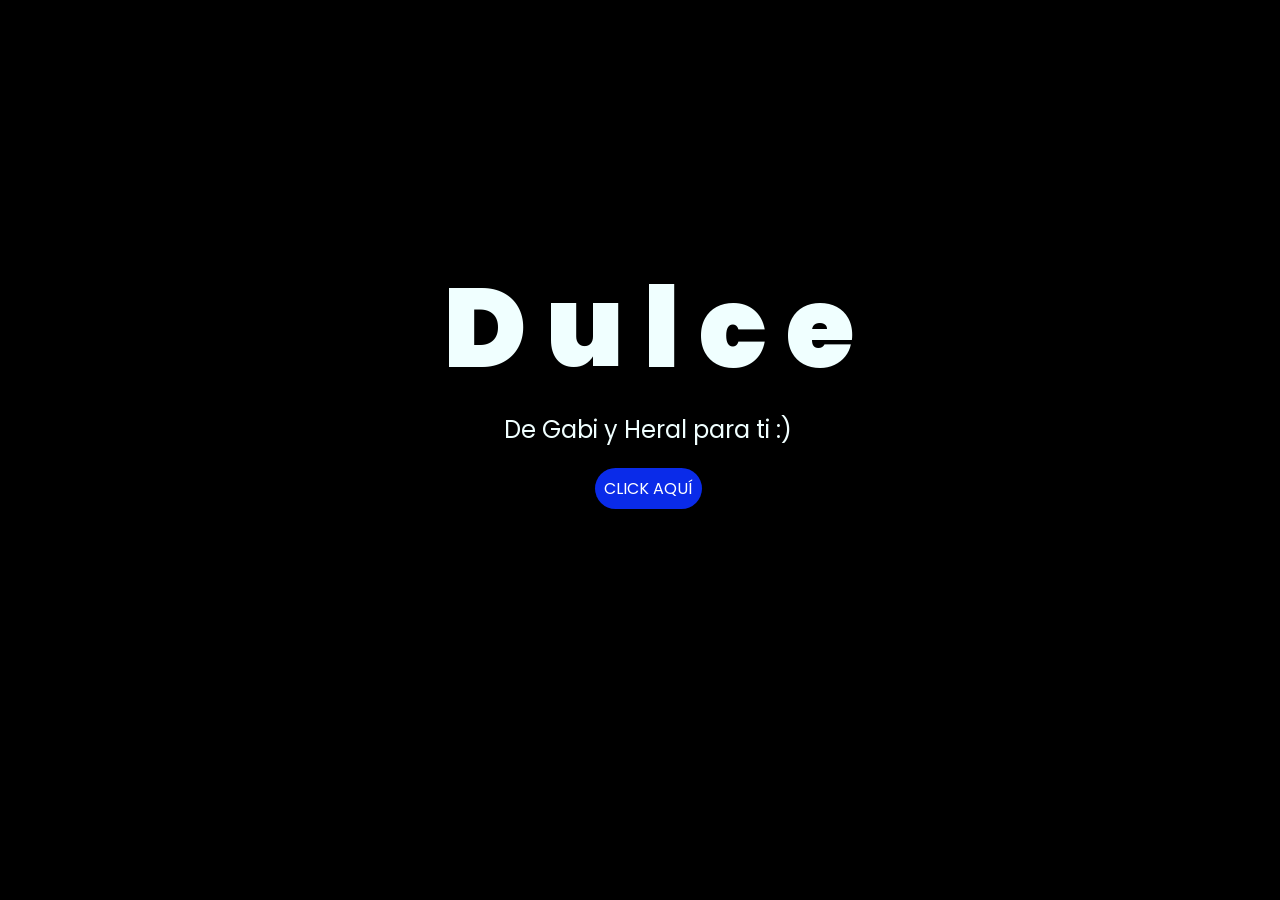
<file: index.html>
<!DOCTYPE html>
<html lang="es">

<head>
    <meta charset="UTF-8">
    <meta http-equiv="X-UA-Compatible" content="IE=edge">
    <meta name="viewport" content="width=device-width, initial-scale=1.0">
    <link rel="stylesheet" href="css/style.css">
    <link rel="icon" href="img/flowers.png" type="image/x-icon">
    <title>Flowers</title>
</head>

<body>
    <div class="greetings">
        <span>D</span>
        <span>u</span>
        <span>l</span>
        <span>c</span>
        <span>e</span>
    </div>
    <div class="description">
        <span>De Gabi y Heral para ti :)</span>
    </div>
    <div class="button">
        <button class="botones">
            <a href="flower.html" style="color: #fff;">CLICK AQUÍ</a>
        </button>
    </div>

</body>

</html>
</file>
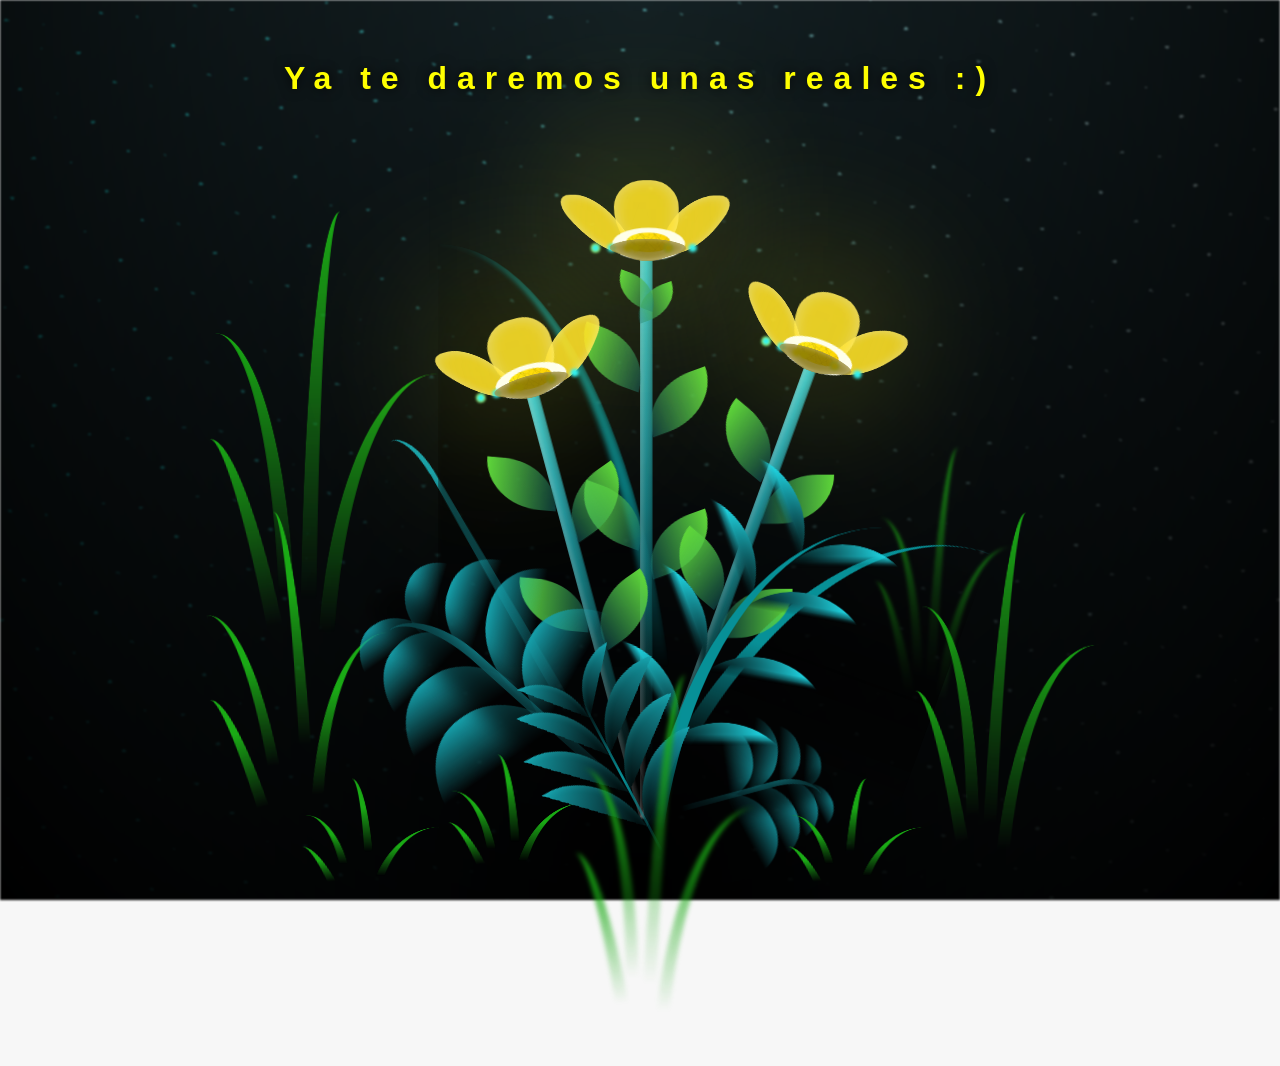
<file: flower.html>
<!DOCTYPE html>
<html lang="es">
  <head>
    <meta charset="UTF-8" />
    <meta http-equiv="X-UA-Compatible" content="IE=edge" />
    <meta name="viewport" content="width=device-width, initial-scale=1.0" />
    <link rel="stylesheet" href="css/main.css" />
    <link rel="icon" href="img/flowers.png" type="image/x-icon" />
    <title>Flower</title>
  </head>
  <body class="container">
    <audio src="sound/ChristianBasso_HaienQiu-Flowers.mp3" preload="auto" autoplay></audio>
    <h1 class="titulo">Ya te daremos unas reales :)</h1>
  
    <div class="night"></div>
    <div class="flowers">
      <div class="flower flower--1">
        <div class="flower__leafs flower__leafs--1">
          <div class="flower__leaf flower__leaf--1"></div>
          <div class="flower__leaf flower__leaf--2"></div>
          <div class="flower__leaf flower__leaf--3"></div>
          <div class="flower__leaf flower__leaf--4"></div>
          <div class="flower__white-circle"></div>

          <div class="flower__light flower__light--1"></div>
          <div class="flower__light flower__light--2"></div>
          <div class="flower__light flower__light--3"></div>
          <div class="flower__light flower__light--4"></div>
          <div class="flower__light flower__light--5"></div>
          <div class="flower__light flower__light--6"></div>
          <div class="flower__light flower__light--7"></div>
          <div class="flower__light flower__light--8"></div>
        </div>
        <div class="flower__line">
          <div class="flower__line__leaf flower__line__leaf--1"></div>
          <div class="flower__line__leaf flower__line__leaf--2"></div>
          <div class="flower__line__leaf flower__line__leaf--3"></div>
          <div class="flower__line__leaf flower__line__leaf--4"></div>
          <div class="flower__line__leaf flower__line__leaf--5"></div>
          <div class="flower__line__leaf flower__line__leaf--6"></div>
        </div>
      </div>

      <div class="flower flower--2">
        <div class="flower__leafs flower__leafs--2">
          <div class="flower__leaf flower__leaf--1"></div>
          <div class="flower__leaf flower__leaf--2"></div>
          <div class="flower__leaf flower__leaf--3"></div>
          <div class="flower__leaf flower__leaf--4"></div>
          <div class="flower__white-circle"></div>

          <div class="flower__light flower__light--1"></div>
          <div class="flower__light flower__light--2"></div>
          <div class="flower__light flower__light--3"></div>
          <div class="flower__light flower__light--4"></div>
          <div class="flower__light flower__light--5"></div>
          <div class="flower__light flower__light--6"></div>
          <div class="flower__light flower__light--7"></div>
          <div class="flower__light flower__light--8"></div>
        </div>
        <div class="flower__line">
          <div class="flower__line__leaf flower__line__leaf--1"></div>
          <div class="flower__line__leaf flower__line__leaf--2"></div>
          <div class="flower__line__leaf flower__line__leaf--3"></div>
          <div class="flower__line__leaf flower__line__leaf--4"></div>
        </div>
      </div>

      <div class="flower flower--3">
        <div class="flower__leafs flower__leafs--3">
          <div class="flower__leaf flower__leaf--1"></div>
          <div class="flower__leaf flower__leaf--2"></div>
          <div class="flower__leaf flower__leaf--3"></div>
          <div class="flower__leaf flower__leaf--4"></div>
          <div class="flower__white-circle"></div>

          <div class="flower__light flower__light--1"></div>
          <div class="flower__light flower__light--2"></div>
          <div class="flower__light flower__light--3"></div>
          <div class="flower__light flower__light--4"></div>
          <div class="flower__light flower__light--5"></div>
          <div class="flower__light flower__light--6"></div>
          <div class="flower__light flower__light--7"></div>
          <div class="flower__light flower__light--8"></div>
        </div>
        <div class="flower__line">
          <div class="flower__line__leaf flower__line__leaf--1"></div>
          <div class="flower__line__leaf flower__line__leaf--2"></div>
          <div class="flower__line__leaf flower__line__leaf--3"></div>
          <div class="flower__line__leaf flower__line__leaf--4"></div>
        </div>
      </div>

      <div class="grow-ans" style="--d: 1.2s">
        <div class="flower__g-long">
          <div class="flower__g-long__top"></div>
          <div class="flower__g-long__bottom"></div>
        </div>
      </div>

      <div class="growing-grass">
        <div class="flower__grass flower__grass--1">
          <div class="flower__grass--top"></div>
          <div class="flower__grass--bottom"></div>
          <div class="flower__grass__leaf flower__grass__leaf--1"></div>
          <div class="flower__grass__leaf flower__grass__leaf--2"></div>
          <div class="flower__grass__leaf flower__grass__leaf--3"></div>
          <div class="flower__grass__leaf flower__grass__leaf--4"></div>
          <div class="flower__grass__leaf flower__grass__leaf--5"></div>
          <div class="flower__grass__leaf flower__grass__leaf--6"></div>
          <div class="flower__grass__leaf flower__grass__leaf--7"></div>
          <div class="flower__grass__leaf flower__grass__leaf--8"></div>
          <div class="flower__grass__overlay"></div>
        </div>
      </div>

      <div class="growing-grass">
        <div class="flower__grass flower__grass--2">
          <div class="flower__grass--top"></div>
          <div class="flower__grass--bottom"></div>
          <div class="flower__grass__leaf flower__grass__leaf--1"></div>
          <div class="flower__grass__leaf flower__grass__leaf--2"></div>
          <div class="flower__grass__leaf flower__grass__leaf--3"></div>
          <div class="flower__grass__leaf flower__grass__leaf--4"></div>
          <div class="flower__grass__leaf flower__grass__leaf--5"></div>
          <div class="flower__grass__leaf flower__grass__leaf--6"></div>
          <div class="flower__grass__leaf flower__grass__leaf--7"></div>
          <div class="flower__grass__leaf flower__grass__leaf--8"></div>
          <div class="flower__grass__overlay"></div>
        </div>
      </div>

      <div class="grow-ans" style="--d: 2.4s">
        <div class="flower__g-right flower__g-right--1">
          <div class="leaf"></div>
        </div>
      </div>

      <div class="grow-ans" style="--d: 2.8s">
        <div class="flower__g-right flower__g-right--2">
          <div class="leaf"></div>
        </div>
      </div>

      <div class="grow-ans" style="--d: 2.8s">
        <div class="flower__g-front">
          <div
            class="flower__g-front__leaf-wrapper flower__g-front__leaf-wrapper--1"
          >
            <div class="flower__g-front__leaf"></div>
          </div>
          <div
            class="flower__g-front__leaf-wrapper flower__g-front__leaf-wrapper--2"
          >
            <div class="flower__g-front__leaf"></div>
          </div>
          <div
            class="flower__g-front__leaf-wrapper flower__g-front__leaf-wrapper--3"
          >
            <div class="flower__g-front__leaf"></div>
          </div>
          <div
            class="flower__g-front__leaf-wrapper flower__g-front__leaf-wrapper--4"
          >
            <div class="flower__g-front__leaf"></div>
          </div>
          <div
            class="flower__g-front__leaf-wrapper flower__g-front__leaf-wrapper--5"
          >
            <div class="flower__g-front__leaf"></div>
          </div>
          <div
            class="flower__g-front__leaf-wrapper flower__g-front__leaf-wrapper--6"
          >
            <div class="flower__g-front__leaf"></div>
          </div>
          <div
            class="flower__g-front__leaf-wrapper flower__g-front__leaf-wrapper--7"
          >
            <div class="flower__g-front__leaf"></div>
          </div>
          <div
            class="flower__g-front__leaf-wrapper flower__g-front__leaf-wrapper--8"
          >
            <div class="flower__g-front__leaf"></div>
          </div>
          <div class="flower__g-front__line"></div>
        </div>
      </div>

      <div class="grow-ans" style="--d: 3.2s">
        <div class="flower__g-fr">
          <div class="leaf"></div>
          <div class="flower__g-fr__leaf flower__g-fr__leaf--1"></div>
          <div class="flower__g-fr__leaf flower__g-fr__leaf--2"></div>
          <div class="flower__g-fr__leaf flower__g-fr__leaf--3"></div>
          <div class="flower__g-fr__leaf flower__g-fr__leaf--4"></div>
          <div class="flower__g-fr__leaf flower__g-fr__leaf--5"></div>
          <div class="flower__g-fr__leaf flower__g-fr__leaf--6"></div>
          <div class="flower__g-fr__leaf flower__g-fr__leaf--7"></div>
          <div class="flower__g-fr__leaf flower__g-fr__leaf--8"></div>
        </div>
      </div>

      <div class="long-g long-g--0">
        <div class="grow-ans" style="--d: 3s">
          <div class="leaf leaf--0"></div>
        </div>
        <div class="grow-ans" style="--d: 2.2s">
          <div class="leaf leaf--1"></div>
        </div>
        <div class="grow-ans" style="--d: 3.4s">
          <div class="leaf leaf--2"></div>
        </div>
        <div class="grow-ans" style="--d: 3.6s">
          <div class="leaf leaf--3"></div>
        </div>
      </div>

      <div class="long-g long-g--1">
        <div class="grow-ans" style="--d: 3.6s">
          <div class="leaf leaf--0"></div>
        </div>
        <div class="grow-ans" style="--d: 3.8s">
          <div class="leaf leaf--1"></div>
        </div>
        <div class="grow-ans" style="--d: 4s">
          <div class="leaf leaf--2"></div>
        </div>
        <div class="grow-ans" style="--d: 4.2s">
          <div class="leaf leaf--3"></div>
        </div>
      </div>

      <div class="long-g long-g--2">
        <div class="grow-ans" style="--d: 4s">
          <div class="leaf leaf--0"></div>
        </div>
        <div class="grow-ans" style="--d: 4.2s">
          <div class="leaf leaf--1"></div>
        </div>
        <div class="grow-ans" style="--d: 4.4s">
          <div class="leaf leaf--2"></div>
        </div>
        <div class="grow-ans" style="--d: 4.6s">
          <div class="leaf leaf--3"></div>
        </div>
      </div>

      <div class="long-g long-g--3">
        <div class="grow-ans" style="--d: 4s">
          <div class="leaf leaf--0"></div>
        </div>
        <div class="grow-ans" style="--d: 4.2s">
          <div class="leaf leaf--1"></div>
        </div>
        <div class="grow-ans" style="--d: 3s">
          <div class="leaf leaf--2"></div>
        </div>
        <div class="grow-ans" style="--d: 3.6s">
          <div class="leaf leaf--3"></div>
        </div>
      </div>

      <div class="long-g long-g--4">
        <div class="grow-ans" style="--d: 4s">
          <div class="leaf leaf--0"></div>
        </div>
        <div class="grow-ans" style="--d: 4.2s">
          <div class="leaf leaf--1"></div>
        </div>
        <div class="grow-ans" style="--d: 3s">
          <div class="leaf leaf--2"></div>
        </div>
        <div class="grow-ans" style="--d: 3.6s">
          <div class="leaf leaf--3"></div>
        </div>
      </div>

      <div class="long-g long-g--5">
        <div class="grow-ans" style="--d: 4s">
          <div class="leaf leaf--0"></div>
        </div>
        <div class="grow-ans" style="--d: 4.2s">
          <div class="leaf leaf--1"></div>
        </div>
        <div class="grow-ans" style="--d: 3s">
          <div class="leaf leaf--2"></div>
        </div>
        <div class="grow-ans" style="--d: 3.6s">
          <div class="leaf leaf--3"></div>
        </div>
      </div>

      <div class="long-g long-g--6">
        <div class="grow-ans" style="--d: 4.2s">
          <div class="leaf leaf--0"></div>
        </div>
        <div class="grow-ans" style="--d: 4.4s">
          <div class="leaf leaf--1"></div>
        </div>
        <div class="grow-ans" style="--d: 4.6s">
          <div class="leaf leaf--2"></div>
        </div>
        <div class="grow-ans" style="--d: 4.8s">
          <div class="leaf leaf--3"></div>
        </div>
      </div>

      <div class="long-g long-g--7">
        <div class="grow-ans" style="--d: 3s">
          <div class="leaf leaf--0"></div>
        </div>
        <div class="grow-ans" style="--d: 3.2s">
          <div class="leaf leaf--1"></div>
        </div>
        <div class="grow-ans" style="--d: 3.5s">
          <div class="leaf leaf--2"></div>
        </div>
        <div class="grow-ans" style="--d: 3.6s">
          <div class="leaf leaf--3"></div>
        </div>
      </div>
    </div>
    <script src="anim.js"></script>
    <script src="main.js"></script>
  </body>
</html>
</file>
<file: css/style.css>
@import url('https://fonts.googleapis.com/css2?family=Poppins:ital,wght@0,500;1,900&display=swap');
*{
    font-family: 'Poppins',cursive;
}
body{
    color: azure;
    width: 100%;
    height: 82vh;
    display: flex;
    flex-direction: column;
    align-items: center;
    justify-content: center;
    background-color: black;
    /* padding-top: -30; */
}

.botones{
    padding: 9px;
    border-radius: 80px;
    background-color: transparent;
    border: none;
}

.botones a{
    background-color: #0a2be9;
    padding: 9px;
    border-radius: 80px;
    -webkit-border-radius: 80px;
    -moz-border-radius: 80px;
    -ms-border-radius: 80px;
    -o-border-radius: 80px;

}

.botones a:focus{
    background-color: rgb(50, 194, 194);
}

.greetings{
    font-size: 7rem;
    font-weight: 900;
}
.greetings > span{
    animation: glow 2.5s ease-in-out infinite;
}
@keyframes glow{
    0%, 100%{
        color: #fff;
        text-shadow: 0 0 12px #39c6d6, 0 0 50px #39c6d6, 0 0 100px #39c6d6;
    }
    10%, 90%{
        color: #111;
        text-shadow: none;
    }
}
.greetings > span:nth-child(2){
    animation-delay: .2s ;
}
.greetings > span:nth-child(3){
    animation-delay: .4s ;
}
.greetings > span:nth-child(4){
    animation-delay: .6s;
}
.greetings > span:nth-child(5){
    animation-delay: .8s;
}
.greetings > span:nth-child(6){
    animation-delay: 1s;
}

.description{
    font-size: 1.5rem;
    margin-bottom: 20px;
}

.button a{
    text-decoration: none;
    font-size: 1rem;
    color: #111;
}

@media screen and (max-width:574px){
    .greetings{
        display: block;
        font-size: 4rem;
        font-weight: 800;
        text-align: center;
    }
    .description{
        font-size: 1.4rem;
        text-align: center;
        padding: 0 16px;
    }
    
    .button a{
        font-size: 1rem;
    }
}
</file>
<file: css/main.css>
*,
*::after,
*::before {
  padding: 0;
  margin: 0;
  box-sizing: border-box;
}

:root {
  --dark-color: #000;
}

body {
  display: flex;
  align-items: flex-end;
  justify-content: center;
  min-height: 100vh;
  background-color: var(--dark-color);
  overflow: hidden;
  perspective: 1000px;
}

.titulo {
  position: absolute;
  top: 6vh;
  left: 0;
  right: 0;
  z-index: 20; /* por encima de las flores (.flower tiene z-index: 10) */
  margin-bottom: 0;
  padding: 0 20px;
  font-family: "Arial Narrow", Arial, sans-serif;
  color: yellow;
  font-weight: bold;
  letter-spacing: 10px;
  text-shadow: 0 0 12px rgba(0, 0, 0, 0.8);
  opacity: 0;
  animation: fadeIn 3s ease-in-out forwards;
  text-align: center;
}
@media only screen and (max-width: 600px) {
  .titulo {
    letter-spacing: 4px;
  }
}
@keyframes fadeIn {
  from {
    opacity: 0;
  }
  to {
    opacity: 1;
  }
}

.night {
  z-index: -1;
  position: absolute;
  left: 50%;
  top: 0;
  transform: translateX(-50%);
  width: 100%;
  height: 100%;
  filter: blur(0.1vmin);
  background-image: radial-gradient(
      ellipse at top,
      transparent 0%,
      var(--dark-color)
    ),
    radial-gradient(
      ellipse at bottom,
      var(--dark-color),
      rgba(145, 233, 255, 0.2)
    ),
    repeating-linear-gradient(
      220deg,
      rgb(0, 0, 0) 0px,
      rgb(0, 0, 0) 19px,
      transparent 19px,
      transparent 22px
    ),
    repeating-linear-gradient(
      189deg,
      rgb(0, 0, 0) 0px,
      rgb(0, 0, 0) 19px,
      transparent 19px,
      transparent 22px
    ),
    repeating-linear-gradient(
      148deg,
      rgb(0, 0, 0) 0px,
      rgb(0, 0, 0) 19px,
      transparent 19px,
      transparent 22px
    ),
    linear-gradient(90deg, rgb(0, 255, 250), rgb(240, 240, 240));
}

.flowers {
  position: relative;
  transform: scale(0.9);
  /*margin-bottom: 100px;
  */
}

@media only screen and (max-width: 600px) {
  /* Estilos específicos para dispositivos con un ancho máximo de 600px */
.flowers {
      font-size: 14px;
      margin-bottom: 35%;
      letter-spacing: 3px;
      transform: scale(1.0);
}

}

.flower {
  position: absolute;
  bottom: 10vmin;
  transform-origin: bottom center;
  z-index: 10;
  --fl-speed: 0.8s;
}
.flower--1 {
  -webkit-animation: moving-flower-1 4s linear infinite;
  animation: moving-flower-1 4s linear infinite;
}
.flower--1 .flower__line {
  height: 70vmin;
  -webkit-animation-delay: 0.3s;
  animation-delay: 0.3s;
}
.flower--1 .flower__line__leaf--1 {
  -webkit-animation: blooming-leaf-right var(--fl-speed) 1.6s backwards;
  animation: blooming-leaf-right var(--fl-speed) 1.6s backwards;
}
.flower--1 .flower__line__leaf--2 {
  -webkit-animation: blooming-leaf-right var(--fl-speed) 1.4s backwards;
  animation: blooming-leaf-right var(--fl-speed) 1.4s backwards;
}
.flower--1 .flower__line__leaf--3 {
  -webkit-animation: blooming-leaf-left var(--fl-speed) 1.2s backwards;
  animation: blooming-leaf-left var(--fl-speed) 1.2s backwards;
}
.flower--1 .flower__line__leaf--4 {
  -webkit-animation: blooming-leaf-left var(--fl-speed) 1s backwards;
  animation: blooming-leaf-left var(--fl-speed) 1s backwards;
}
.flower--1 .flower__line__leaf--5 {
  -webkit-animation: blooming-leaf-right var(--fl-speed) 1.8s backwards;
  animation: blooming-leaf-right var(--fl-speed) 1.8s backwards;
}
.flower--1 .flower__line__leaf--6 {
  -webkit-animation: blooming-leaf-left var(--fl-speed) 2s backwards;
  animation: blooming-leaf-left var(--fl-speed) 2s backwards;
}
.flower--2 {
  left: 50%;
  transform: rotate(20deg);
  -webkit-animation: moving-flower-2 4s linear infinite;
  animation: moving-flower-2 4s linear infinite;
}
.flower--2 .flower__line {
  height: 60vmin;
  -webkit-animation-delay: 0.6s;
  animation-delay: 0.6s;
}
.flower--2 .flower__line__leaf--1 {
  -webkit-animation: blooming-leaf-right var(--fl-speed) 1.9s backwards;
  animation: blooming-leaf-right var(--fl-speed) 1.9s backwards;
}
.flower--2 .flower__line__leaf--2 {
  -webkit-animation: blooming-leaf-right var(--fl-speed) 1.7s backwards;
  animation: blooming-leaf-right var(--fl-speed) 1.7s backwards;
}
.flower--2 .flower__line__leaf--3 {
  -webkit-animation: blooming-leaf-left var(--fl-speed) 1.5s backwards;
  animation: blooming-leaf-left var(--fl-speed) 1.5s backwards;
}
.flower--2 .flower__line__leaf--4 {
  -webkit-animation: blooming-leaf-left var(--fl-speed) 1.3s backwards;
  animation: blooming-leaf-left var(--fl-speed) 1.3s backwards;
}
.flower--3 {
  left: 50%;
  transform: rotate(-15deg);
  -webkit-animation: moving-flower-3 4s linear infinite;
  animation: moving-flower-3 4s linear infinite;
}
.flower--3 .flower__line {
  -webkit-animation-delay: 0.9s;
  animation-delay: 0.9s;
}
.flower--3 .flower__line__leaf--1 {
  -webkit-animation: blooming-leaf-right var(--fl-speed) 2.5s backwards;
  animation: blooming-leaf-right var(--fl-speed) 2.5s backwards;
}
.flower--3 .flower__line__leaf--2 {
  -webkit-animation: blooming-leaf-right var(--fl-speed) 2.3s backwards;
  animation: blooming-leaf-right var(--fl-speed) 2.3s backwards;
}
.flower--3 .flower__line__leaf--3 {
  -webkit-animation: blooming-leaf-left var(--fl-speed) 2.1s backwards;
  animation: blooming-leaf-left var(--fl-speed) 2.1s backwards;
}
.flower--3 .flower__line__leaf--4 {
  -webkit-animation: blooming-leaf-left var(--fl-speed) 1.9s backwards;
  animation: blooming-leaf-left var(--fl-speed) 1.9s backwards;
}
.flower__leafs {
  position: relative;
  -webkit-animation: blooming-flower 2s backwards;
  animation: blooming-flower 2s backwards;
}
.flower__leafs--1 {
  -webkit-animation-delay: 1.1s;
  animation-delay: 1.1s;
}
.flower__leafs--2 {
  -webkit-animation-delay: 1.4s;
  animation-delay: 1.4s;
}
.flower__leafs--3 {
  -webkit-animation-delay: 1.7s;
  animation-delay: 1.7s;
}
.flower__leafs::after {
  content: "";
  position: absolute;
  left: 0;
  top: 0;
  transform: translate(-50%, -100%);
  width: 8vmin;
  height: 8vmin;
  background-color: #f9fd25;
  /* background-color: #fd2525; */
  filter: blur(10vmin);
}
.flower__leaf {
  position: absolute;
  bottom: 0;
  left: 50%;
  width: 8vmin;
  height: 11vmin;
  border-radius: 51% 49% 47% 53%/44% 45% 55% 69%;
  background-color: #253bfd;
  background-color: #fddd25;
  transform-origin: bottom center;
  opacity: 0.9;
  box-shadow: inset 0 0 2vmin rgba(255, 255, 255, 0.5);
}
.flower__leaf--1 {
  transform: translate(-10%, 1%) rotateY(40deg) rotateX(-50deg);
}
.flower__leaf--2 {
  transform: translate(-50%, -4%) rotateX(40deg);
}
.flower__leaf--3 {
  transform: translate(-90%, 0%) rotateY(45deg) rotateX(50deg);
}
.flower__leaf--4 {
  width: 8vmin;
  height: 8vmin;
  transform-origin: bottom left;
  border-radius: 4vmin 10vmin 4vmin 4vmin;
  transform: translate(0%, 18%) rotateX(70deg) rotate(-43deg);
  background-color: #7c6901;
  z-index: 1;
  opacity: 0.8;
}
.flower__white-circle {
  position: absolute;
  left: -3.5vmin;
  top: -3vmin;
  width: 9vmin;
  height: 4vmin;
  border-radius: 50%;
  background-color: #fff;
}
.flower__white-circle::after {
  content: "";
  position: absolute;
  left: 50%;
  top: 45%;
  transform: translate(-50%, -50%);
  width: 60%;
  height: 60%;
  border-radius: inherit;
  background-image: repeating-linear-gradient(
      135deg,
      rgba(0, 0, 0, 0.03) 0px,
      rgba(0, 0, 0, 0.03) 1px,
      transparent 1px,
      transparent 12px
    ),
    repeating-linear-gradient(
      45deg,
      rgba(0, 0, 0, 0.03) 0px,
      rgba(0, 0, 0, 0.03) 1px,
      transparent 1px,
      transparent 12px
    ),
    repeating-linear-gradient(
      67.5deg,
      rgba(0, 0, 0, 0.03) 0px,
      rgba(0, 0, 0, 0.03) 1px,
      transparent 1px,
      transparent 12px
    ),
    repeating-linear-gradient(
      135deg,
      rgba(0, 0, 0, 0.03) 0px,
      rgba(0, 0, 0, 0.03) 1px,
      transparent 1px,
      transparent 12px
    ),
    repeating-linear-gradient(
      45deg,
      rgba(0, 0, 0, 0.03) 0px,
      rgba(0, 0, 0, 0.03) 1px,
      transparent 1px,
      transparent 12px
    ),
    repeating-linear-gradient(
      112.5deg,
      rgba(0, 0, 0, 0.03) 0px,
      rgba(0, 0, 0, 0.03) 1px,
      transparent 1px,
      transparent 12px
    ),
    repeating-linear-gradient(
      112.5deg,
      rgba(0, 0, 0, 0.03) 0px,
      rgba(0, 0, 0, 0.03) 1px,
      transparent 1px,
      transparent 12px
    ),
    repeating-linear-gradient(
      45deg,
      rgba(0, 0, 0, 0.03) 0px,
      rgba(0, 0, 0, 0.03) 1px,
      transparent 1px,
      transparent 12px
    ),
    repeating-linear-gradient(
      22.5deg,
      rgba(0, 0, 0, 0.03) 0px,
      rgba(0, 0, 0, 0.03) 1px,
      transparent 1px,
      transparent 12px
    ),
    repeating-linear-gradient(
      45deg,
      rgba(0, 0, 0, 0.03) 0px,
      rgba(0, 0, 0, 0.03) 1px,
      transparent 1px,
      transparent 12px
    ),
    repeating-linear-gradient(
      22.5deg,
      rgba(0, 0, 0, 0.03) 0px,
      rgba(0, 0, 0, 0.03) 1px,
      transparent 1px,
      transparent 12px
    ),
    repeating-linear-gradient(
      135deg,
      rgba(0, 0, 0, 0.03) 0px,
      rgba(0, 0, 0, 0.03) 1px,
      transparent 1px,
      transparent 12px
    ),
    repeating-linear-gradient(
      157.5deg,
      rgba(0, 0, 0, 0.03) 0px,
      rgba(0, 0, 0, 0.03) 1px,
      transparent 1px,
      transparent 12px
    ),
    repeating-linear-gradient(
      67.5deg,
      rgba(0, 0, 0, 0.03) 0px,
      rgba(0, 0, 0, 0.03) 1px,
      transparent 1px,
      transparent 12px
    ),
    repeating-linear-gradient(
      67.5deg,
      rgba(0, 0, 0, 0.03) 0px,
      rgba(0, 0, 0, 0.03) 1px,
      transparent 1px,
      transparent 12px
    ),
    linear-gradient(90deg, rgb(255, 235, 18), rgb(255, 206, 0));
}
.flower__line {
  height: 55vmin;
  width: 1.5vmin;
  background-image: linear-gradient(
      to left,
      rgba(0, 0, 0, 0.2),
      transparent,
      rgba(255, 255, 255, 0.2)
    ),
    linear-gradient(to top, transparent 10%, #14757a, #39c6d6);
  box-shadow: inset 0 0 2px rgba(0, 0, 0, 0.5);
  -webkit-animation: grow-flower-tree 4s backwards;
  animation: grow-flower-tree 4s backwards;
}
.flower__line__leaf {
  --w: 7vmin;
  --h: calc(var(--w) + 2vmin);
  position: absolute;
  top: 20%;
  left: 90%;
  width: var(--w);
  height: var(--h);
  border-top-right-radius: var(--h);
  border-bottom-left-radius: var(--h);
  background-image: linear-gradient(to top, rgba(20, 117, 122, 0.4), #5ed639);
}
.flower__line__leaf--1 {
  transform: rotate(70deg) rotateY(30deg);
}
.flower__line__leaf--2 {
  top: 45%;
  transform: rotate(70deg) rotateY(30deg);
}
.flower__line__leaf--3,
.flower__line__leaf--4,
.flower__line__leaf--6 {
  border-top-right-radius: 0;
  border-bottom-left-radius: 0;
  border-top-left-radius: var(--h);
  border-bottom-right-radius: var(--h);
  left: -460%;
  top: 12%;
  transform: rotate(-70deg) rotateY(30deg);
}
.flower__line__leaf--4 {
  top: 40%;
}
.flower__line__leaf--5 {
  top: 0;
  transform-origin: left;
  transform: rotate(70deg) rotateY(30deg) scale(0.6);
}
.flower__line__leaf--6 {
  top: -2%;
  left: -450%;
  transform-origin: right;
  transform: rotate(-70deg) rotateY(30deg) scale(0.6);
}
.flower__light {
  position: absolute;
  bottom: 0vmin;
  width: 1vmin;
  height: 1vmin;
  background-color: rgb(255, 251, 0);
  border-radius: 50%;
  filter: blur(0.2vmin);
  -webkit-animation: light-ans 4s linear infinite backwards;
  animation: light-ans 4s linear infinite backwards;
}
.flower__light:nth-child(odd) {
  background-color: #23f0ff;
}
.flower__light--1 {
  left: -2vmin;
  -webkit-animation-delay: 1s;
  animation-delay: 1s;
}
.flower__light--2 {
  left: 3vmin;
  -webkit-animation-delay: 0.5s;
  animation-delay: 0.5s;
}
.flower__light--3 {
  left: -6vmin;
  -webkit-animation-delay: 0.3s;
  animation-delay: 0.3s;
}
.flower__light--4 {
  left: 6vmin;
  -webkit-animation-delay: 0.9s;
  animation-delay: 0.9s;
}
.flower__light--5 {
  left: -1vmin;
  -webkit-animation-delay: 1.5s;
  animation-delay: 1.5s;
}
.flower__light--6 {
  left: -4vmin;
  -webkit-animation-delay: 3s;
  animation-delay: 3s;
}
.flower__light--7 {
  left: 3vmin;
  -webkit-animation-delay: 2s;
  animation-delay: 2s;
}
.flower__light--8 {
  left: -6vmin;
  -webkit-animation-delay: 3.5s;
  animation-delay: 3.5s;
}
.flower__grass {
  --c: #159faa;
  --line-w: 1.5vmin;
  position: absolute;
  bottom: 12vmin;
  left: -7vmin;
  display: flex;
  flex-direction: column;
  align-items: flex-end;
  z-index: 20;
  transform-origin: bottom center;
  transform: rotate(-48deg) rotateY(40deg);
}
.flower__grass--1 {
  -webkit-animation: moving-grass 2s linear infinite;
  animation: moving-grass 2s linear infinite;
}
.flower__grass--2 {
  left: 2vmin;
  bottom: 10vmin;
  transform: scale(0.5) rotate(75deg) rotateX(10deg) rotateY(-200deg);
  opacity: 0.8;
  z-index: 0;
  -webkit-animation: moving-grass--2 1.5s linear infinite;
  animation: moving-grass--2 1.5s linear infinite;
}
.flower__grass--top {
  width: 7vmin;
  height: 10vmin;
  border-top-right-radius: 100%;
  border-right: var(--line-w) solid var(--c);
  transform-origin: bottom center;
  transform: rotate(-2deg);
}
.flower__grass--bottom {
  margin-top: -2px;
  width: var(--line-w);
  height: 25vmin;
  background-image: linear-gradient(to top, transparent, var(--c));
}
.flower__grass__leaf {
  --size: 10vmin;
  position: absolute;
  width: calc(var(--size) * 2.1);
  height: var(--size);
  border-top-left-radius: var(--size);
  border-top-right-radius: var(--size);
  background-image: linear-gradient(
    to top,
    transparent,
    transparent 30%,
    var(--c)
  );
  z-index: 100;
}
.flower__grass__leaf--1 {
  top: -6%;
  left: 30%;
  --size: 6vmin;
  transform: rotate(-20deg);
  -webkit-animation: growing-grass-ans--1 2s 2.6s backwards;
  animation: growing-grass-ans--1 2s 2.6s backwards;
}
@-webkit-keyframes growing-grass-ans--1 {
  0% {
    transform-origin: bottom left;
    transform: rotate(-20deg) scale(0);
  }
}
@keyframes growing-grass-ans--1 {
  0% {
    transform-origin: bottom left;
    transform: rotate(-20deg) scale(0);
  }
}
.flower__grass__leaf--2 {
  top: -5%;
  left: -110%;
  --size: 6vmin;
  transform: rotate(10deg);
  -webkit-animation: growing-grass-ans--2 2s 2.4s linear backwards;
  animation: growing-grass-ans--2 2s 2.4s linear backwards;
}
@-webkit-keyframes growing-grass-ans--2 {
  0% {
    transform-origin: bottom right;
    transform: rotate(10deg) scale(0);
  }
}
@keyframes growing-grass-ans--2 {
  0% {
    transform-origin: bottom right;
    transform: rotate(10deg) scale(0);
  }
}
.flower__grass__leaf--3 {
  top: 5%;
  left: 60%;
  --size: 8vmin;
  transform: rotate(-18deg) rotateX(-20deg);
  -webkit-animation: growing-grass-ans--3 2s 2.2s linear backwards;
  animation: growing-grass-ans--3 2s 2.2s linear backwards;
}
@-webkit-keyframes growing-grass-ans--3 {
  0% {
    transform-origin: bottom left;
    transform: rotate(-18deg) rotateX(-20deg) scale(0);
  }
}
@keyframes growing-grass-ans--3 {
  0% {
    transform-origin: bottom left;
    transform: rotate(-18deg) rotateX(-20deg) scale(0);
  }
}
.flower__grass__leaf--4 {
  top: 6%;
  left: -135%;
  --size: 8vmin;
  transform: rotate(2deg);
  -webkit-animation: growing-grass-ans--4 2s 2s linear backwards;
  animation: growing-grass-ans--4 2s 2s linear backwards;
}
@-webkit-keyframes growing-grass-ans--4 {
  0% {
    transform-origin: bottom right;
    transform: rotate(2deg) scale(0);
  }
}
@keyframes growing-grass-ans--4 {
  0% {
    transform-origin: bottom right;
    transform: rotate(2deg) scale(0);
  }
}
.flower__grass__leaf--5 {
  top: 20%;
  left: 60%;
  --size: 10vmin;
  transform: rotate(-24deg) rotateX(-20deg);
  -webkit-animation: growing-grass-ans--5 2s 1.8s linear backwards;
  animation: growing-grass-ans--5 2s 1.8s linear backwards;
}
@-webkit-keyframes growing-grass-ans--5 {
  0% {
    transform-origin: bottom left;
    transform: rotate(-24deg) rotateX(-20deg) scale(0);
  }
}
@keyframes growing-grass-ans--5 {
  0% {
    transform-origin: bottom left;
    transform: rotate(-24deg) rotateX(-20deg) scale(0);
  }
}
.flower__grass__leaf--6 {
  top: 22%;
  left: -180%;
  --size: 10vmin;
  transform: rotate(10deg);
  -webkit-animation: growing-grass-ans--6 2s 1.6s linear backwards;
  animation: growing-grass-ans--6 2s 1.6s linear backwards;
}
@-webkit-keyframes growing-grass-ans--6 {
  0% {
    transform-origin: bottom right;
    transform: rotate(10deg) scale(0);
  }
}
@keyframes growing-grass-ans--6 {
  0% {
    transform-origin: bottom right;
    transform: rotate(10deg) scale(0);
  }
}
.flower__grass__leaf--7 {
  top: 39%;
  left: 70%;
  --size: 10vmin;
  transform: rotate(-10deg);
  -webkit-animation: growing-grass-ans--7 2s 1.4s linear backwards;
  animation: growing-grass-ans--7 2s 1.4s linear backwards;
}
@-webkit-keyframes growing-grass-ans--7 {
  0% {
    transform-origin: bottom left;
    transform: rotate(-10deg) scale(0);
  }
}
@keyframes growing-grass-ans--7 {
  0% {
    transform-origin: bottom left;
    transform: rotate(-10deg) scale(0);
  }
}
.flower__grass__leaf--8 {
  top: 40%;
  left: -215%;
  --size: 11vmin;
  transform: rotate(10deg);
  -webkit-animation: growing-grass-ans--8 2s 1.2s linear backwards;
  animation: growing-grass-ans--8 2s 1.2s linear backwards;
}
@-webkit-keyframes growing-grass-ans--8 {
  0% {
    transform-origin: bottom right;
    transform: rotate(10deg) scale(0);
  }
}
@keyframes growing-grass-ans--8 {
  0% {
    transform-origin: bottom right;
    transform: rotate(10deg) scale(0);
  }
}
.flower__grass__overlay {
  position: absolute;
  top: -10%;
  right: 0%;
  width: 100%;
  height: 100%;
  background-color: rgba(0, 0, 0, 0.6);
  filter: blur(1.5vmin);
  z-index: 100;
}
.flower__g-long {
  --w: 2vmin;
  --h: 6vmin;
  --c: #159faa;
  position: absolute;
  bottom: 10vmin;
  left: -3vmin;
  transform-origin: bottom center;
  transform: rotate(-30deg) rotateY(-20deg);
  display: flex;
  flex-direction: column;
  align-items: flex-end;
  -webkit-animation: flower-g-long-ans 3s linear infinite;
  animation: flower-g-long-ans 3s linear infinite;
}
@-webkit-keyframes flower-g-long-ans {
  0%,
  100% {
    transform: rotate(-30deg) rotateY(-20deg);
  }
  50% {
    transform: rotate(-32deg) rotateY(-20deg);
  }
}
@keyframes flower-g-long-ans {
  0%,
  100% {
    transform: rotate(-30deg) rotateY(-20deg);
  }
  50% {
    transform: rotate(-32deg) rotateY(-20deg);
  }
}
.flower__g-long__top {
  top: calc(var(--h) * -1);
  width: calc(var(--w) + 1vmin);
  height: var(--h);
  border-top-right-radius: 100%;
  border-right: 0.7vmin solid var(--c);
  transform: translate(-0.7vmin, 1vmin);
}
.flower__g-long__bottom {
  width: var(--w);
  height: 50vmin;
  transform-origin: bottom center;
  background-image: linear-gradient(to top, transparent 30%, var(--c));
  box-shadow: inset 0 0 2px rgba(0, 0, 0, 0.5);
  -webkit-clip-path: polygon(35% 0, 65% 1%, 100% 100%, 0% 100%);
  clip-path: polygon(35% 0, 65% 1%, 100% 100%, 0% 100%);
}
.flower__g-right {
  position: absolute;
  bottom: 6vmin;
  left: -2vmin;
  transform-origin: bottom left;
  transform: rotate(20deg);
}
.flower__g-right .leaf {
  width: 30vmin;
  height: 50vmin;
  border-top-left-radius: 100%;
  border-left: 2vmin solid #079097;
  background-image: linear-gradient(
    to bottom,
    transparent,
    var(--dark-color) 60%
  );
  -webkit-mask-image: linear-gradient(to top, transparent 30%, #079097 60%);
}
.flower__g-right--1 {
  -webkit-animation: flower-g-right-ans 2.5s linear infinite;
  animation: flower-g-right-ans 2.5s linear infinite;
}
.flower__g-right--2 {
  left: 5vmin;
  transform: rotateY(-180deg);
  -webkit-animation: flower-g-right-ans--2 3s linear infinite;
  animation: flower-g-right-ans--2 3s linear infinite;
}
.flower__g-right--2 .leaf {
  height: 75vmin;
  filter: blur(0.3vmin);
  opacity: 0.8;
}
@-webkit-keyframes flower-g-right-ans {
  0%,
  100% {
    transform: rotate(20deg);
  }
  50% {
    transform: rotate(24deg) rotateX(-20deg);
  }
}
@keyframes flower-g-right-ans {
  0%,
  100% {
    transform: rotate(20deg);
  }
  50% {
    transform: rotate(24deg) rotateX(-20deg);
  }
}
@-webkit-keyframes flower-g-right-ans--2 {
  0%,
  100% {
    transform: rotateY(-180deg) rotate(0deg) rotateX(-20deg);
  }
  50% {
    transform: rotateY(-180deg) rotate(6deg) rotateX(-20deg);
  }
}
@keyframes flower-g-right-ans--2 {
  0%,
  100% {
    transform: rotateY(-180deg) rotate(0deg) rotateX(-20deg);
  }
  50% {
    transform: rotateY(-180deg) rotate(6deg) rotateX(-20deg);
  }
}
.flower__g-front {
  position: absolute;
  bottom: 6vmin;
  left: 2.5vmin;
  z-index: 100;
  transform-origin: bottom center;
  transform: rotate(-28deg) rotateY(30deg) scale(1.04);
  -webkit-animation: flower__g-front-ans 2s linear infinite;
  animation: flower__g-front-ans 2s linear infinite;
}
@-webkit-keyframes flower__g-front-ans {
  0%,
  100% {
    transform: rotate(-28deg) rotateY(30deg) scale(1.04);
  }
  50% {
    transform: rotate(-35deg) rotateY(40deg) scale(1.04);
  }
}
@keyframes flower__g-front-ans {
  0%,
  100% {
    transform: rotate(-28deg) rotateY(30deg) scale(1.04);
  }
  50% {
    transform: rotate(-35deg) rotateY(40deg) scale(1.04);
  }
}
.flower__g-front__line {
  width: 0.3vmin;
  height: 20vmin;
  background-image: linear-gradient(
    to top,
    transparent,
    #079097,
    transparent 100%
  );
  position: relative;
}
.flower__g-front__leaf-wrapper {
  position: absolute;
  top: 0;
  left: 0;
  transform-origin: bottom left;
  transform: rotate(10deg);
}
.flower__g-front__leaf-wrapper:nth-child(even) {
  left: 0vmin;
  transform: rotateY(-180deg) rotate(5deg);
  -webkit-animation: flower__g-front__leaf-left-ans 1s ease-in backwards;
  animation: flower__g-front__leaf-left-ans 1s ease-in backwards;
}
.flower__g-front__leaf-wrapper:nth-child(odd) {
  -webkit-animation: flower__g-front__leaf-ans 1s ease-in backwards;
  animation: flower__g-front__leaf-ans 1s ease-in backwards;
}
.flower__g-front__leaf-wrapper--1 {
  top: -8vmin;
  transform: scale(0.7);
  -webkit-animation: flower__g-front__leaf-ans 1s 5.5s ease-in backwards !important;
  animation: flower__g-front__leaf-ans 1s 5.5s ease-in backwards !important;
}
.flower__g-front__leaf-wrapper--2 {
  top: -8vmin;
  transform: rotateY(-180deg) scale(0.7) !important;
  -webkit-animation: flower__g-front__leaf-left-ans-2 1s 4.6s ease-in backwards !important;
  animation: flower__g-front__leaf-left-ans-2 1s 4.6s ease-in backwards !important;
}
.flower__g-front__leaf-wrapper--3 {
  top: -3vmin;
  -webkit-animation: flower__g-front__leaf-ans 1s 4.6s ease-in backwards;
  animation: flower__g-front__leaf-ans 1s 4.6s ease-in backwards;
}
.flower__g-front__leaf-wrapper--4 {
  top: -3vmin;
  transform: rotateY(-180deg) scale(0.9) !important;
  -webkit-animation: flower__g-front__leaf-left-ans-2 1s 4.6s ease-in backwards !important;
  animation: flower__g-front__leaf-left-ans-2 1s 4.6s ease-in backwards !important;
}
@-webkit-keyframes flower__g-front__leaf-left-ans-2 {
  0% {
    transform: rotateY(-180deg) scale(0);
  }
}
@keyframes flower__g-front__leaf-left-ans-2 {
  0% {
    transform: rotateY(-180deg) scale(0);
  }
}
.flower__g-front__leaf-wrapper--5,
.flower__g-front__leaf-wrapper--6 {
  top: 2vmin;
}
.flower__g-front__leaf-wrapper--7,
.flower__g-front__leaf-wrapper--8 {
  top: 6.5vmin;
}
.flower__g-front__leaf-wrapper--2 {
  -webkit-animation-delay: 5.2s !important;
  animation-delay: 5.2s !important;
}
.flower__g-front__leaf-wrapper--3 {
  -webkit-animation-delay: 4.9s !important;
  animation-delay: 4.9s !important;
}
.flower__g-front__leaf-wrapper--5 {
  -webkit-animation-delay: 4.3s !important;
  animation-delay: 4.3s !important;
}
.flower__g-front__leaf-wrapper--6 {
  -webkit-animation-delay: 4.1s !important;
  animation-delay: 4.1s !important;
}
.flower__g-front__leaf-wrapper--7 {
  -webkit-animation-delay: 3.8s !important;
  animation-delay: 3.8s !important;
}
.flower__g-front__leaf-wrapper--8 {
  -webkit-animation-delay: 3.5s !important;
  animation-delay: 3.5s !important;
}
@-webkit-keyframes flower__g-front__leaf-ans {
  0% {
    transform: rotate(10deg) scale(0);
  }
}
@keyframes flower__g-front__leaf-ans {
  0% {
    transform: rotate(10deg) scale(0);
  }
}
@-webkit-keyframes flower__g-front__leaf-left-ans {
  0% {
    transform: rotateY(-180deg) rotate(5deg) scale(0);
  }
}
@keyframes flower__g-front__leaf-left-ans {
  0% {
    transform: rotateY(-180deg) rotate(5deg) scale(0);
  }
}
.flower__g-front__leaf {
  width: 10vmin;
  height: 10vmin;
  border-radius: 100% 0% 0% 100%/100% 100% 0% 0%;
  box-shadow: inset 0 2px 1vmin hsla(184deg, 97%, 58%, 0.2);
  background-image: linear-gradient(
      to bottom left,
      transparent,
      var(--dark-color)
    ),
    linear-gradient(to bottom right, #159faa 50%, transparent 50%, transparent);
  -webkit-mask-image: linear-gradient(
    to bottom right,
    #159faa 50%,
    transparent 50%,
    transparent
  );
  mask-image: linear-gradient(
    to bottom right,
    #159faa 50%,
    transparent 50%,
    transparent
  );
}
.flower__g-fr {
  position: absolute;
  bottom: -4vmin;
  left: vmin;
  transform-origin: bottom left;
  z-index: 10;
  -webkit-animation: flower__g-fr-ans 2s linear infinite;
  animation: flower__g-fr-ans 2s linear infinite;
}
@-webkit-keyframes flower__g-fr-ans {
  0%,
  100% {
    transform: rotate(2deg);
  }
  50% {
    transform: rotate(4deg);
  }
}
@keyframes flower__g-fr-ans {
  0%,
  100% {
    transform: rotate(2deg);
  }
  50% {
    transform: rotate(4deg);
  }
}
.flower__g-fr .leaf {
  width: 30vmin;
  height: 50vmin;
  border-top-left-radius: 100%;
  border-left: 2vmin solid #079097;
  -webkit-mask-image: linear-gradient(to top, transparent 25%, #079097 50%);
  position: relative;
  z-index: 1;
}
.flower__g-fr__leaf {
  position: absolute;
  top: 0;
  left: 0;
  width: 10vmin;
  height: 10vmin;
  border-radius: 100% 0% 0% 100%/100% 100% 0% 0%;
  box-shadow: inset 0 2px 1vmin hsla(184deg, 97%, 58%, 0.2);
  background-image: linear-gradient(
      to bottom left,
      transparent,
      var(--dark-color) 98%
    ),
    linear-gradient(to bottom right, #23f0ff 45%, transparent 50%, transparent);
  -webkit-mask-image: linear-gradient(
    135deg,
    #159faa 40%,
    transparent 50%,
    transparent
  );
}
.flower__g-fr__leaf--1 {
  left: 20vmin;
  transform: rotate(45deg);
  -webkit-animation: flower__g-fr-leaft-ans-1 0.5s 5.2s linear backwards;
  animation: flower__g-fr-leaft-ans-1 0.5s 5.2s linear backwards;
}
@-webkit-keyframes flower__g-fr-leaft-ans-1 {
  0% {
    transform-origin: left;
    transform: rotate(45deg) scale(0);
  }
}
@keyframes flower__g-fr-leaft-ans-1 {
  0% {
    transform-origin: left;
    transform: rotate(45deg) scale(0);
  }
}
.flower__g-fr__leaf--2 {
  left: 12vmin;
  top: -7vmin;
  transform: rotate(25deg) rotateY(-180deg);
  -webkit-animation: flower__g-fr-leaft-ans-6 0.5s 5s linear backwards;
  animation: flower__g-fr-leaft-ans-6 0.5s 5s linear backwards;
}
.flower__g-fr__leaf--3 {
  left: 15vmin;
  top: 6vmin;
  transform: rotate(55deg);
  -webkit-animation: flower__g-fr-leaft-ans-5 0.5s 4.8s linear backwards;
  animation: flower__g-fr-leaft-ans-5 0.5s 4.8s linear backwards;
}
.flower__g-fr__leaf--4 {
  left: 6vmin;
  top: -2vmin;
  transform: rotate(25deg) rotateY(-180deg);
  -webkit-animation: flower__g-fr-leaft-ans-6 0.5s 4.6s linear backwards;
  animation: flower__g-fr-leaft-ans-6 0.5s 4.6s linear backwards;
}
.flower__g-fr__leaf--5 {
  left: 10vmin;
  top: 14vmin;
  transform: rotate(55deg);
  -webkit-animation: flower__g-fr-leaft-ans-5 0.5s 4.4s linear backwards;
  animation: flower__g-fr-leaft-ans-5 0.5s 4.4s linear backwards;
}
@-webkit-keyframes flower__g-fr-leaft-ans-5 {
  0% {
    transform-origin: left;
    transform: rotate(55deg) scale(0);
  }
}
@keyframes flower__g-fr-leaft-ans-5 {
  0% {
    transform-origin: left;
    transform: rotate(55deg) scale(0);
  }
}
.flower__g-fr__leaf--6 {
  left: 0vmin;
  top: 6vmin;
  transform: rotate(25deg) rotateY(-180deg);
  -webkit-animation: flower__g-fr-leaft-ans-6 0.5s 4.2s linear backwards;
  animation: flower__g-fr-leaft-ans-6 0.5s 4.2s linear backwards;
}
@-webkit-keyframes flower__g-fr-leaft-ans-6 {
  0% {
    transform-origin: right;
    transform: rotate(25deg) rotateY(-180deg) scale(0);
  }
}
@keyframes flower__g-fr-leaft-ans-6 {
  0% {
    transform-origin: right;
    transform: rotate(25deg) rotateY(-180deg) scale(0);
  }
}
.flower__g-fr__leaf--7 {
  left: 5vmin;
  top: 22vmin;
  transform: rotate(45deg);
  -webkit-animation: flower__g-fr-leaft-ans-7 0.5s 4s linear backwards;
  animation: flower__g-fr-leaft-ans-7 0.5s 4s linear backwards;
}
@-webkit-keyframes flower__g-fr-leaft-ans-7 {
  0% {
    transform-origin: left;
    transform: rotate(45deg) scale(0);
  }
}
@keyframes flower__g-fr-leaft-ans-7 {
  0% {
    transform-origin: left;
    transform: rotate(45deg) scale(0);
  }
}
.flower__g-fr__leaf--8 {
  left: -4vmin;
  top: 15vmin;
  transform: rotate(15deg) rotateY(-180deg);
  -webkit-animation: flower__g-fr-leaft-ans-8 0.5s 3.8s linear backwards;
  animation: flower__g-fr-leaft-ans-8 0.5s 3.8s linear backwards;
}
@-webkit-keyframes flower__g-fr-leaft-ans-8 {
  0% {
    transform-origin: right;
    transform: rotate(15deg) rotateY(-180deg) scale(0);
  }
}
@keyframes flower__g-fr-leaft-ans-8 {
  0% {
    transform-origin: right;
    transform: rotate(15deg) rotateY(-180deg) scale(0);
  }
}

.long-g {
  position: absolute;
  bottom: 25vmin;
  left: -42vmin;
  transform-origin: bottom left;
}
.long-g--1 {
  bottom: 0vmin;
  transform: scale(0.8) rotate(-5deg);
}
.long-g--1 .leaf {
  -webkit-mask-image: linear-gradient(
    to top,
    transparent 40%,
    #079097 80%
  ) !important;
}
.long-g--1 .leaf--1 {
  --w: 5vmin;
  --h: 60vmin;
  left: -2vmin;
  transform: rotate(3deg) rotateY(-180deg);
}
.long-g--2,
.long-g--3 {
  bottom: -3vmin;
  left: -35vmin;
  transform-origin: center;
  transform: scale(0.6) rotateX(60deg);
}
.long-g--2 .leaf,
.long-g--3 .leaf {
  -webkit-mask-image: linear-gradient(
    to top,
    transparent 50%,
    #079097 80%
  ) !important;
}
.long-g--2 .leaf--1,
.long-g--3 .leaf--1 {
  left: -1vmin;
  transform: rotateY(-180deg);
}
.long-g--3 {
  left: -17vmin;
  bottom: 0vmin;
}
.long-g--3 .leaf {
  -webkit-mask-image: linear-gradient(
    to top,
    transparent 40%,
    #079097 80%
  ) !important;
}
.long-g--4 {
  left: 25vmin;
  bottom: -3vmin;
  transform-origin: center;
  transform: scale(0.6) rotateX(60deg);
}
.long-g--4 .leaf {
  -webkit-mask-image: linear-gradient(
    to top,
    transparent 50%,
    #079097 80%
  ) !important;
}
.long-g--5 {
  left: 42vmin;
  bottom: 0vmin;
  transform: scale(0.8) rotate(2deg);
}
.long-g--6 {
  left: 0vmin;
  bottom: -20vmin;
  z-index: 100;
  filter: blur(0.3vmin);
  transform: scale(0.8) rotate(2deg);
}
.long-g--7 {
  left: 35vmin;
  bottom: 20vmin;
  z-index: -1;
  filter: blur(0.3vmin);
  transform: scale(0.6) rotate(2deg);
  opacity: 0.7;
}
.long-g .leaf {
  --w: 15vmin;
  --h: 40vmin;
  --c: #1aaa15;
  position: absolute;
  bottom: 0;
  width: var(--w);
  height: var(--h);
  border-top-left-radius: 100%;
  border-left: 2vmin solid var(--c);
  -webkit-mask-image: linear-gradient(
    to top,
    transparent 20%,
    var(--dark-color)
  );
  transform-origin: bottom center;
}
.long-g .leaf--0 {
  left: 2vmin;
  -webkit-animation: leaf-ans-1 4s linear infinite;
  animation: leaf-ans-1 4s linear infinite;
}
.long-g .leaf--1 {
  --w: 5vmin;
  --h: 60vmin;
  -webkit-animation: leaf-ans-1 4s linear infinite;
  animation: leaf-ans-1 4s linear infinite;
}
.long-g .leaf--2 {
  --w: 10vmin;
  --h: 40vmin;
  left: -0.5vmin;
  bottom: 5vmin;
  transform-origin: bottom left;
  transform: rotateY(-180deg);
  -webkit-animation: leaf-ans-2 3s linear infinite;
  animation: leaf-ans-2 3s linear infinite;
}
.long-g .leaf--3 {
  --w: 5vmin;
  --h: 30vmin;
  left: -1vmin;
  bottom: 3.2vmin;
  transform-origin: bottom left;
  transform: rotate(-10deg) rotateY(-180deg);
  -webkit-animation: leaf-ans-3 3s linear infinite;
  animation: leaf-ans-3 3s linear infinite;
}

@-webkit-keyframes leaf-ans-1 {
  0%,
  100% {
    transform: rotate(-5deg) scale(1);
  }
  50% {
    transform: rotate(5deg) scale(1.1);
  }
}

@keyframes leaf-ans-1 {
  0%,
  100% {
    transform: rotate(-5deg) scale(1);
  }
  50% {
    transform: rotate(5deg) scale(1.1);
  }
}
@-webkit-keyframes leaf-ans-2 {
  0%,
  100% {
    transform: rotateY(-180deg) rotate(5deg);
  }
  50% {
    transform: rotateY(-180deg) rotate(0deg) scale(1.1);
  }
}
@keyframes leaf-ans-2 {
  0%,
  100% {
    transform: rotateY(-180deg) rotate(5deg);
  }
  50% {
    transform: rotateY(-180deg) rotate(0deg) scale(1.1);
  }
}
@-webkit-keyframes leaf-ans-3 {
  0%,
  100% {
    transform: rotate(-10deg) rotateY(-180deg);
  }
  50% {
    transform: rotate(-20deg) rotateY(-180deg);
  }
}
@keyframes leaf-ans-3 {
  0%,
  100% {
    transform: rotate(-10deg) rotateY(-180deg);
  }
  50% {
    transform: rotate(-20deg) rotateY(-180deg);
  }
}
.grow-ans {
  -webkit-animation: grow-ans 2s var(--d) backwards;
  animation: grow-ans 2s var(--d) backwards;
}

@-webkit-keyframes grow-ans {
  0% {
    transform: scale(0);
    opacity: 0;
  }
}

@keyframes grow-ans {
  0% {
    transform: scale(0);
    opacity: 0;
  }
}
@-webkit-keyframes light-ans {
  0% {
    opacity: 0;
    transform: translateY(0vmin);
  }
  25% {
    opacity: 1;
    transform: translateY(-5vmin) translateX(-2vmin);
  }
  50% {
    opacity: 1;
    transform: translateY(-15vmin) translateX(2vmin);
    filter: blur(0.2vmin);
  }
  75% {
    transform: translateY(-20vmin) translateX(-2vmin);
    filter: blur(0.2vmin);
  }
  100% {
    transform: translateY(-30vmin);
    opacity: 0;
    filter: blur(1vmin);
  }
}
@keyframes light-ans {
  0% {
    opacity: 0;
    transform: translateY(0vmin);
  }
  25% {
    opacity: 1;
    transform: translateY(-5vmin) translateX(-2vmin);
  }
  50% {
    opacity: 1;
    transform: translateY(-15vmin) translateX(2vmin);
    filter: blur(0.2vmin);
  }
  75% {
    transform: translateY(-20vmin) translateX(-2vmin);
    filter: blur(0.2vmin);
  }
  100% {
    transform: translateY(-30vmin);
    opacity: 0;
    filter: blur(1vmin);
  }
}
@-webkit-keyframes moving-flower-1 {
  0%,
  100% {
    transform: rotate(2deg);
  }
  50% {
    transform: rotate(-2deg);
  }
}
@keyframes moving-flower-1 {
  0%,
  100% {
    transform: rotate(2deg);
  }
  50% {
    transform: rotate(-2deg);
  }
}
@-webkit-keyframes moving-flower-2 {
  0%,
  100% {
    transform: rotate(18deg);
  }
  50% {
    transform: rotate(14deg);
  }
}
@keyframes moving-flower-2 {
  0%,
  100% {
    transform: rotate(18deg);
  }
  50% {
    transform: rotate(14deg);
  }
}
@-webkit-keyframes moving-flower-3 {
  0%,
  100% {
    transform: rotate(-18deg);
  }
  50% {
    transform: rotate(-20deg) rotateY(-10deg);
  }
}
@keyframes moving-flower-3 {
  0%,
  100% {
    transform: rotate(-18deg);
  }
  50% {
    transform: rotate(-20deg) rotateY(-10deg);
  }
}
@-webkit-keyframes blooming-leaf-right {
  0% {
    transform-origin: left;
    transform: rotate(70deg) rotateY(30deg) scale(0);
  }
}
@keyframes blooming-leaf-right {
  0% {
    transform-origin: left;
    transform: rotate(70deg) rotateY(30deg) scale(0);
  }
}
@-webkit-keyframes blooming-leaf-left {
  0% {
    transform-origin: right;
    transform: rotate(-70deg) rotateY(30deg) scale(0);
  }
}
@keyframes blooming-leaf-left {
  0% {
    transform-origin: right;
    transform: rotate(-70deg) rotateY(30deg) scale(0);
  }
}
@-webkit-keyframes grow-flower-tree {
  0% {
    height: 0;
    border-radius: 1vmin;
  }
}
@keyframes grow-flower-tree {
  0% {
    height: 0;
    border-radius: 1vmin;
  }
}
@-webkit-keyframes blooming-flower {
  0% {
    transform: scale(0);
  }
}
@keyframes blooming-flower {
  0% {
    transform: scale(0);
  }
}
@-webkit-keyframes moving-grass {
  0%,
  100% {
    transform: rotate(-48deg) rotateY(40deg);
  }
  50% {
    transform: rotate(-50deg) rotateY(40deg);
  }
}
@keyframes moving-grass {
  0%,
  100% {
    transform: rotate(-48deg) rotateY(40deg);
  }
  50% {
    transform: rotate(-50deg) rotateY(40deg);
  }
}
@-webkit-keyframes moving-grass--2 {
  0%,
  100% {
    transform: scale(0.5) rotate(75deg) rotateX(10deg) rotateY(-200deg);
  }
  50% {
    transform: scale(0.5) rotate(79deg) rotateX(10deg) rotateY(-200deg);
  }
}
@keyframes moving-grass--2 {
  0%,
  100% {
    transform: scale(0.5) rotate(75deg) rotateX(10deg) rotateY(-200deg);
  }
  50% {
    transform: scale(0.5) rotate(79deg) rotateX(10deg) rotateY(-200deg);
  }
}
.growing-grass {
  -webkit-animation: growing-grass-ans 1s 2s backwards;
  animation: growing-grass-ans 1s 2s backwards;
}

@-webkit-keyframes growing-grass-ans {
  0% {
    transform: scale(0);
  }
}

@keyframes growing-grass-ans {
  0% {
    transform: scale(0);
  }
}
.container * {
  -webkit-animation-play-state: paused !important;
  animation-play-state: paused !important;
} /*# sourceMappingURL=main.css.map */


/* Reset de estilos básicos */
body, h1, p {
  margin: 0;
  padding: 0;
}

/* Estilos generales */
body {
  font-family: 'Arial', sans-serif;
  background-color: #f7f7f7;
  color: #333;
}

.container {
  max-width: 1200px;
  margin: 0 auto;
  padding: 20px;
}

h1 {
  font-size: 2em;
  line-height: 1.5;
  margin-bottom: 20px;
}

/* Media Queries para tamaños de pantalla diferentes */
@media screen and (max-width: 600px) {
  /* Estilos para pantallas pequeñas */
  h1 {
      font-size: 1.5em;
  }
}

@media screen and (min-width: 601px) and (max-width: 1024px) {
  /* Estilos para pantallas medianas */
  h1 {
      font-size: 1.8em;
  }
}

@media screen and (min-width: 1025px) {
  /* Estilos para pantallas grandes */
  h1 {
      font-size: 2em;
  }
}

/* Agregar más estilos según sea necesario */
</file>
